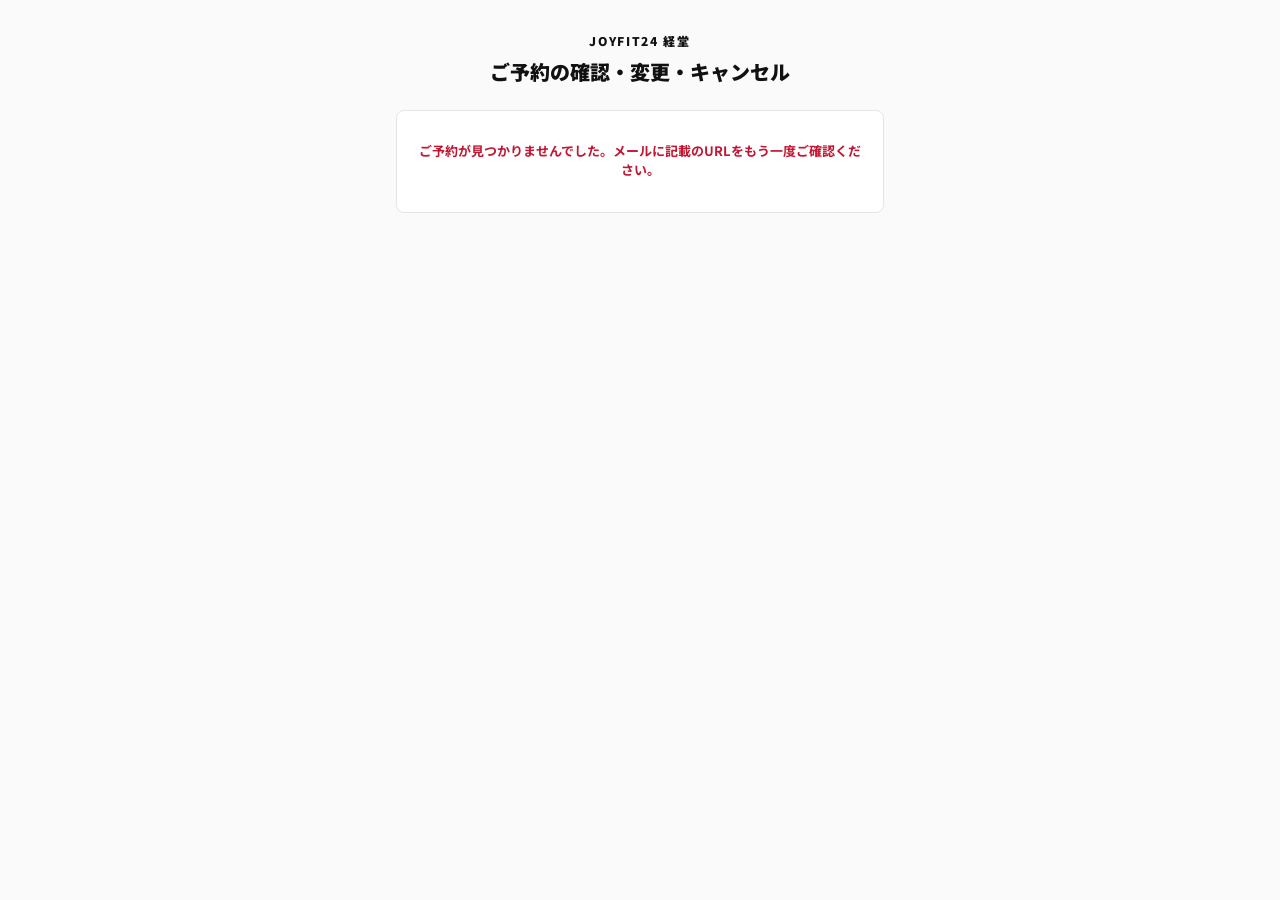
<file: manage.html>
<!DOCTYPE html>
<html lang="ja">
<head>
    <meta charset="UTF-8">
    <meta name="viewport" content="width=device-width, initial-scale=1.0">
    <meta name="robots" content="noindex, nofollow">
    <title>ご予約の確認・変更・キャンセル - JOYFIT24経堂 見学・体験</title>
    <link href="https://fonts.googleapis.com/css2?family=Noto+Sans+JP:wght@400;700;900&display=swap" rel="stylesheet">
    <style>
        :root { --red: #C21632; --red-dark: #8a0e20; --ink: #111; --muted: #555; --line: #E5E5E5; }
        * { box-sizing: border-box; }
        body { margin: 0; font-family: 'Noto Sans JP', sans-serif; color: var(--ink); background: #fafafa; }
        .wrap { max-width: 520px; margin: 0 auto; padding: 32px 16px 64px; }
        .brand { text-align: center; font-size: 12px; font-weight: 900; letter-spacing: .14em; }
        h1 { text-align: center; font-size: 20px; font-weight: 900; margin: 8px 0 24px; }
        .card { background: #fff; border: 1px solid var(--line); border-radius: 8px; padding: 20px; margin-bottom: 16px; }
        .row { display: flex; justify-content: space-between; gap: 12px; padding: 10px 0; border-bottom: 1px solid var(--line); }
        .row:last-child { border-bottom: 0; }
        .row .k { font-size: 12px; font-weight: 700; color: var(--muted); }
        .row .v { font-weight: 700; text-align: right; }
        .v.big { font-size: 18px; color: var(--red); }
        .badge { display: inline-block; font-size: 12px; font-weight: 700; padding: 2px 10px; border-radius: 999px; }
        .badge.active { background: #e8f5e9; color: #1b5e20; }
        .badge.cancelled { background: #eee; color: #555; }
        .badge.past { background: #fff3e0; color: #8a4b00; }
        .btn { display: block; width: 100%; padding: 14px; border-radius: 6px; font-size: 15px; font-weight: 700; cursor: pointer; border: 2px solid var(--red); margin-top: 10px; font-family: inherit; }
        .btn.primary { background: var(--red); color: #fff; }
        .btn.primary:hover { background: var(--red-dark); }
        .btn.outline { background: #fff; color: var(--red); }
        .btn.ghost { background: #fff; color: var(--muted); border-color: var(--line); }
        .btn:disabled { opacity: .6; cursor: default; }
        label { display: block; font-size: 13px; font-weight: 700; margin: 12px 0 6px; }
        input, select { width: 100%; padding: 12px; font-size: 16px; border: 1px solid #ccc; border-radius: 6px; font-family: inherit; background: #fff; }
        .msg { font-size: 13px; margin-top: 10px; min-height: 1em; }
        .msg.err { color: var(--red); font-weight: 700; }
        .msg.ok { color: #1b5e20; font-weight: 700; }
        .note { font-size: 12px; color: var(--muted); line-height: 1.7; }
        .hidden { display: none !important; }
        .center { text-align: center; }
    </style>
</head>
<body>
<div class="wrap">
    <div class="brand">JOYFIT24 経堂</div>
    <h1 id="page-title">ご予約の確認・変更・キャンセル</h1>

    <div id="loading" class="card center note">読み込み中です…</div>
    <div id="fatal" class="card center hidden"><p id="fatal-text" class="msg err"></p></div>

    <div id="detail" class="card hidden">
        <div class="row"><span class="k">状態</span><span class="v"><span id="d-status" class="badge"></span></span></div>
        <div class="row"><span class="k" id="d-kind-label">種別</span><span class="v" id="d-kind"></span></div>
        <div class="row"><span class="k">お名前</span><span class="v"><span id="d-name"></span> 様</span></div>
        <div class="row"><span class="k">日時</span><span class="v big" id="d-datetime"></span></div>
    </div>

    <div id="done" class="card center hidden"><p id="done-text" class="msg ok"></p></div>

    <div id="actions" class="hidden">
        <button type="button" id="open-change" class="btn primary">日時を変更する</button>
        <button type="button" id="open-cancel" class="btn outline">予約をキャンセルする</button>
    </div>

    <div id="change-panel" class="card hidden">
        <p class="note" style="margin-top:0">新しいご希望日時を選んでください。<span id="rule-note"></span></p>
        <label for="new-date">ご希望日</label>
        <input type="date" id="new-date">
        <p id="date-msg" class="msg err"></p>
        <label for="new-time">ご希望時間</label>
        <select id="new-time" disabled><option value="">日付を選んでください</option></select>
        <p id="change-msg" class="msg"></p>
        <button type="button" id="do-change" class="btn primary" disabled>この日時に変更する</button>
        <button type="button" class="btn ghost back">戻る</button>
    </div>

    <div id="cancel-panel" class="card hidden">
        <p style="font-weight:700;margin-top:0">このご予約をキャンセルしますか？</p>
        <p class="note">キャンセル後は元に戻せません。</p>
        <p id="cancel-msg" class="msg"></p>
        <button type="button" id="do-cancel" class="btn primary">キャンセルする</button>
        <button type="button" class="btn ghost back">戻る</button>
    </div>
</div>

<script>
(function () {
    var CONFIG = {
        apiUrl: 'https://script.google.com/macros/s/AKfycby8qQgZ1bE2eNcTHrqi9VN-ZveKjexFwDdDJObpLfxUrzz6iz6K1N2BLok9wKAJOlcl/exec',
        kindLabel: '種別',
        slotsAction: 'getBookedSlots',
        slotsField: 'times',
        maxDate: null,
        ruleNote: '（月曜・木曜はお休み／平日 10:00〜19:30・土日 12:00〜18:30）',
        timesFor: function (d) {
            var key = d.getFullYear() + '-' + ('0' + (d.getMonth() + 1)).slice(-2) + '-' + ('0' + d.getDate()).slice(-2);
            if (key === '2026-11-13') return null;
            var day = d.getDay();
            if (day === 1 || day === 4) return null;
            var weekend = day === 0 || day === 6;
            return buildTimes(weekend ? 12 * 60 : 10 * 60, weekend ? 18 * 60 + 30 : 19 * 60 + 30);
        },
        closedMessage: 'その日は受付できません。別の日を選んでください。'
    };

    function buildTimes(start, end) {
        var out = [];
        for (var m = start; m <= end; m += 30) {
            out.push(('0' + Math.floor(m / 60)).slice(-2) + ':' + ('0' + (m % 60)).slice(-2));
        }
        return out;
    }

    var ERRORS = {
        notFound: 'ご予約が見つかりませんでした。メールに記載のURLをもう一度ご確認ください。',
        alreadyCancelled: 'このご予約はすでにキャンセルされています。',
        pastReservation: 'ご予約日時を過ぎているため、変更・キャンセルできません。',
        slotTaken: 'その日時はすでに予約が入っています。別の時間を選んでください。',
        invalidSlot: 'その日時は選べません。別の日時を選んでください。',
        sameSlot: '現在のご予約と同じ日時です。',
        missingFields: '日付と時間を選んでください。'
    };
    function errText(code) { return ERRORS[code] || '通信エラーが発生しました。時間をおいて再度お試しください。'; }

    var cbSeq = 0;
    function api(params) {
        return new Promise(function (resolve, reject) {
            var name = '__mg_cb_' + Date.now() + '_' + (++cbSeq);
            var script = document.createElement('script');
            var timer = setTimeout(function () { cleanup(); reject(new Error('timeout')); }, 45000);
            function cleanup() { clearTimeout(timer); try { delete window[name]; } catch (e) { window[name] = undefined; } script.remove(); }
            window[name] = function (data) { cleanup(); resolve(data); };
            var q = Object.keys(params).map(function (k) { return encodeURIComponent(k) + '=' + encodeURIComponent(params[k]); });
            q.push('callback=' + name, '_=' + Date.now());
            script.src = CONFIG.apiUrl + '?' + q.join('&');
            script.onerror = function () { cleanup(); reject(new Error('network')); };
            document.body.appendChild(script);
        });
    }

    var $ = function (id) { return document.getElementById(id); };
    var id = new URLSearchParams(location.search).get('id') || '';
    var current = null;

    function show(elId, on) { $(elId).classList.toggle('hidden', !on); }
    function pad(n) { return ('0' + n).slice(-2); }
    function ymd(d) { return d.getFullYear() + '-' + pad(d.getMonth() + 1) + '-' + pad(d.getDate()); }
    function displayDate(key) {
        var p = key.split('-').map(Number);
        var d = new Date(p[0], p[1] - 1, p[2]);
        return p[1] + '/' + p[2] + '（' + '日月火水木金土'.charAt(d.getDay()) + '）';
    }

    function render(r) {
        current = r;
        $('d-kind-label').textContent = CONFIG.kindLabel;
        $('d-kind').textContent = r.plan || '';
        $('d-name').textContent = r.name || '';
        $('d-datetime').textContent = displayDate(r.date) + ' ' + r.time;
        var badge = $('d-status');
        badge.className = 'badge ' + r.status;
        badge.textContent = r.status === 'cancelled' ? 'キャンセル済み' : (r.status === 'past' ? 'ご予約日時を過ぎています' : 'ご予約中');
        show('detail', true);
        show('actions', r.status === 'active');
        show('change-panel', false);
        show('cancel-panel', false);
    }

    function fatal(text) {
        show('loading', false);
        $('fatal-text').textContent = text;
        show('fatal', true);
    }

    function load() {
        if (!/^[0-9a-f]{32}$/i.test(id)) { fatal(errText('notFound')); return; }
        api({ action: 'getReservation', id: id }).then(function (res) {
            show('loading', false);
            if (!res || !res.ok) { fatal(errText(res && res.error)); return; }
            render(res.reservation);
        }).catch(function () { fatal(errText('system')); });
    }

    // ----- 日時変更 -----
    var dateInput = $('new-date');
    var timeSelect = $('new-time');
    var slotReq = 0;

    function setupDateRange() {
        var today = new Date();
        dateInput.min = ymd(today);
        if (CONFIG.maxDate) dateInput.max = ymd(CONFIG.maxDate(today));
        $('rule-note').textContent = CONFIG.ruleNote;
    }

    function resetTimes(text) {
        timeSelect.innerHTML = '<option value="">' + text + '</option>';
        timeSelect.disabled = true;
        $('do-change').disabled = true;
    }

    dateInput.addEventListener('change', function () {
        $('date-msg').textContent = '';
        $('change-msg').textContent = '';
        var v = dateInput.value;
        if (!v) { resetTimes('日付を選んでください'); return; }
        var p = v.split('-').map(Number);
        var d = new Date(p[0], p[1] - 1, p[2]);
        if ((dateInput.min && v < dateInput.min) || (dateInput.max && v > dateInput.max)) {
            $('date-msg').textContent = 'その日付は選べません。';
            resetTimes('日付を選んでください');
            return;
        }
        var times = CONFIG.timesFor(d);
        if (!times) {
            $('date-msg').textContent = CONFIG.closedMessage;
            resetTimes('日付を選んでください');
            return;
        }
        var now = new Date();
        if (v === ymd(now)) {
            var nowMin = now.getHours() * 60 + now.getMinutes();
            times = times.filter(function (t) { var hm = t.split(':').map(Number); return hm[0] * 60 + hm[1] > nowMin; });
        }
        if (!times.length) { $('date-msg').textContent = 'この日は選べる時間がありません。'; resetTimes('日付を選んでください'); return; }

        resetTimes('空き状況を確認中…');
        var reqId = ++slotReq;
        api({ action: CONFIG.slotsAction, date: v }).then(function (res) {
            if (reqId !== slotReq) return;
            var booked = {};
            ((res && res.ok && res[CONFIG.slotsField]) || []).forEach(function (t) { booked[t] = true; });
            timeSelect.innerHTML = '<option value="">時間を選んでください</option>';
            times.forEach(function (t) {
                var opt = document.createElement('option');
                opt.value = t;
                var mine = current && current.date === v && current.time === t;
                if (mine) { opt.disabled = true; opt.textContent = t + '（現在のご予約）'; }
                else if (booked[t]) { opt.disabled = true; opt.textContent = t + '（予約済）'; }
                else { opt.textContent = t; }
                timeSelect.appendChild(opt);
            });
            timeSelect.disabled = false;
        }).catch(function () {
            if (reqId !== slotReq) return;
            resetTimes('日付を選んでください');
            $('date-msg').textContent = errText('system');
        });
    });

    timeSelect.addEventListener('change', function () {
        $('do-change').disabled = !timeSelect.value;
        $('change-msg').textContent = '';
    });

    $('do-change').addEventListener('click', function () {
        var btn = this;
        var msg = $('change-msg');
        if (!dateInput.value || !timeSelect.value) { msg.className = 'msg err'; msg.textContent = errText('missingFields'); return; }
        btn.disabled = true;
        btn.textContent = '変更中…';
        msg.textContent = '';
        api({ action: 'changeReservation', id: id, date: dateInput.value, time: timeSelect.value }).then(function (res) {
            btn.textContent = 'この日時に変更する';
            if (!res || !res.ok) {
                msg.className = 'msg err';
                msg.textContent = errText(res && res.error);
                btn.disabled = false;
                if (res && res.error === 'slotTaken') dateInput.dispatchEvent(new Event('change'));
                return;
            }
            render(res.reservation);
            $('done-text').textContent = '日時を変更しました。確認メールをお送りしています。';
            show('done', true);
            window.scrollTo({ top: 0, behavior: 'smooth' });
        }).catch(function () {
            btn.textContent = 'この日時に変更する';
            btn.disabled = false;
            msg.className = 'msg err';
            msg.textContent = errText('system');
        });
    });

    // ----- キャンセル -----
    $('do-cancel').addEventListener('click', function () {
        var btn = this;
        var msg = $('cancel-msg');
        btn.disabled = true;
        btn.textContent = 'キャンセル中…';
        msg.textContent = '';
        api({ action: 'cancelReservation', id: id }).then(function (res) {
            btn.textContent = 'キャンセルする';
            if (!res || !res.ok) {
                msg.className = 'msg err';
                msg.textContent = errText(res && res.error);
                btn.disabled = false;
                return;
            }
            render(res.reservation);
            $('done-text').textContent = 'ご予約をキャンセルしました。';
            show('done', true);
            window.scrollTo({ top: 0, behavior: 'smooth' });
        }).catch(function () {
            btn.textContent = 'キャンセルする';
            btn.disabled = false;
            msg.className = 'msg err';
            msg.textContent = errText('system');
        });
    });

    $('open-change').addEventListener('click', function () {
        show('done', false);
        show('actions', false);
        show('change-panel', true);
        dateInput.value = '';
        resetTimes('日付を選んでください');
        $('change-msg').textContent = '';
        $('date-msg').textContent = '';
    });
    $('open-cancel').addEventListener('click', function () {
        show('done', false);
        show('actions', false);
        show('cancel-panel', true);
        $('cancel-msg').textContent = '';
    });
    Array.prototype.forEach.call(document.querySelectorAll('.back'), function (b) {
        b.addEventListener('click', function () { if (current) render(current); });
    });

    setupDateRange();
    load();
})();
</script>
</body>
</html>
</file>
